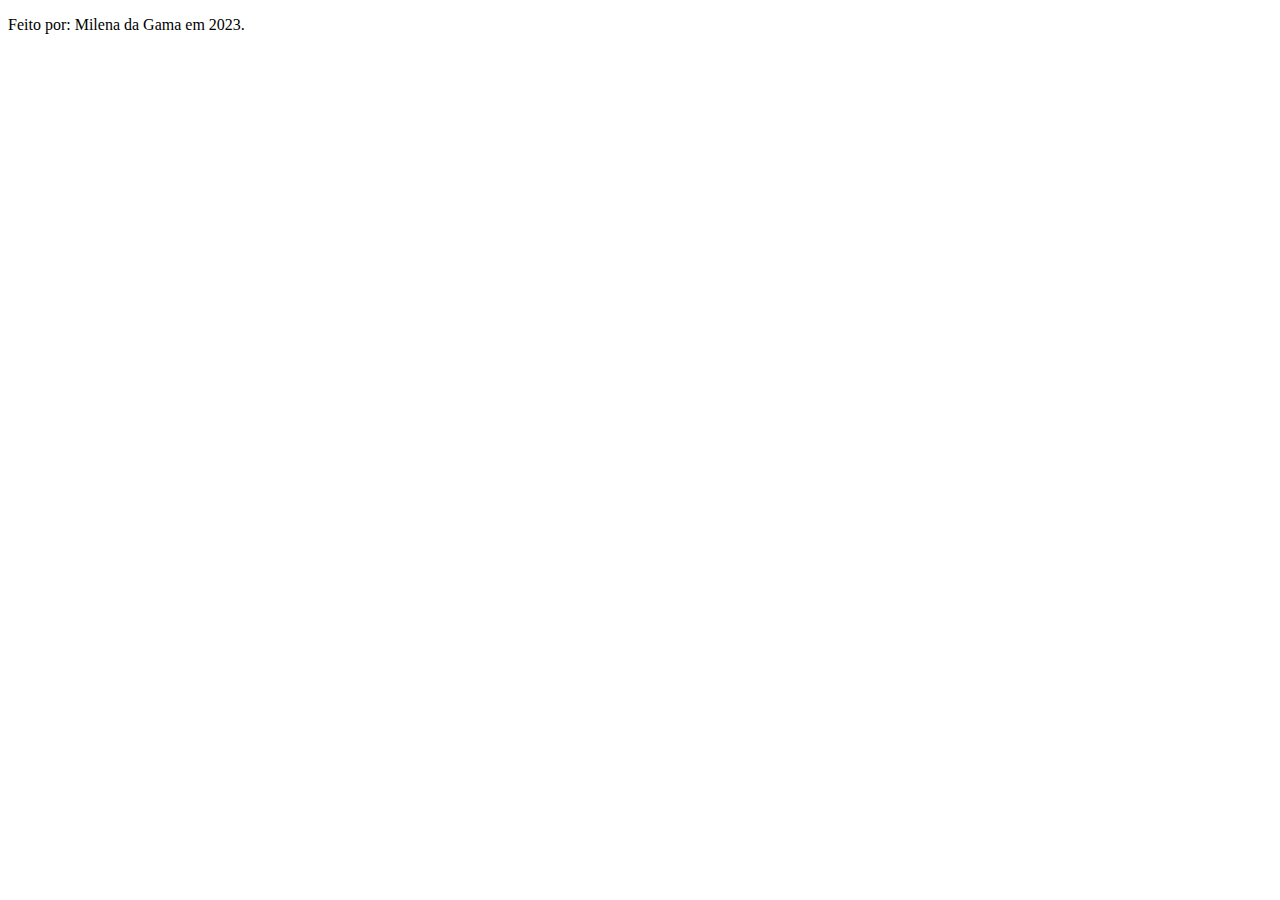
<file: src/app/footer/footer.component.html>
<!DOCTYPE html>
<html lang="pt-br">
<head>
  <meta charset="UTF-8">
  <meta name="viewport" content="width=device-width, initial-scale=1.0">
  <meta http-equiv="X-UA-Compatible" content="ie=edge">
  <link rel="stylesheet" href="https://use.fontawesome.com/releases/v5.6.3/css/all.css" integrity="sha384-UHRtZLI+pbxtHCWp1t77Bi1L4ZtiqrqD80Kn4Z8NTSRyMA2Fd33n5dQ8lWUE00s/" crossorigin="anonymous">
  <title>Document</title>
</head>
<body>
  
  
  <footer>
    <p>Feito por: Milena da Gama em 2023.</p>
  </footer>
</body>
</html>
</file>
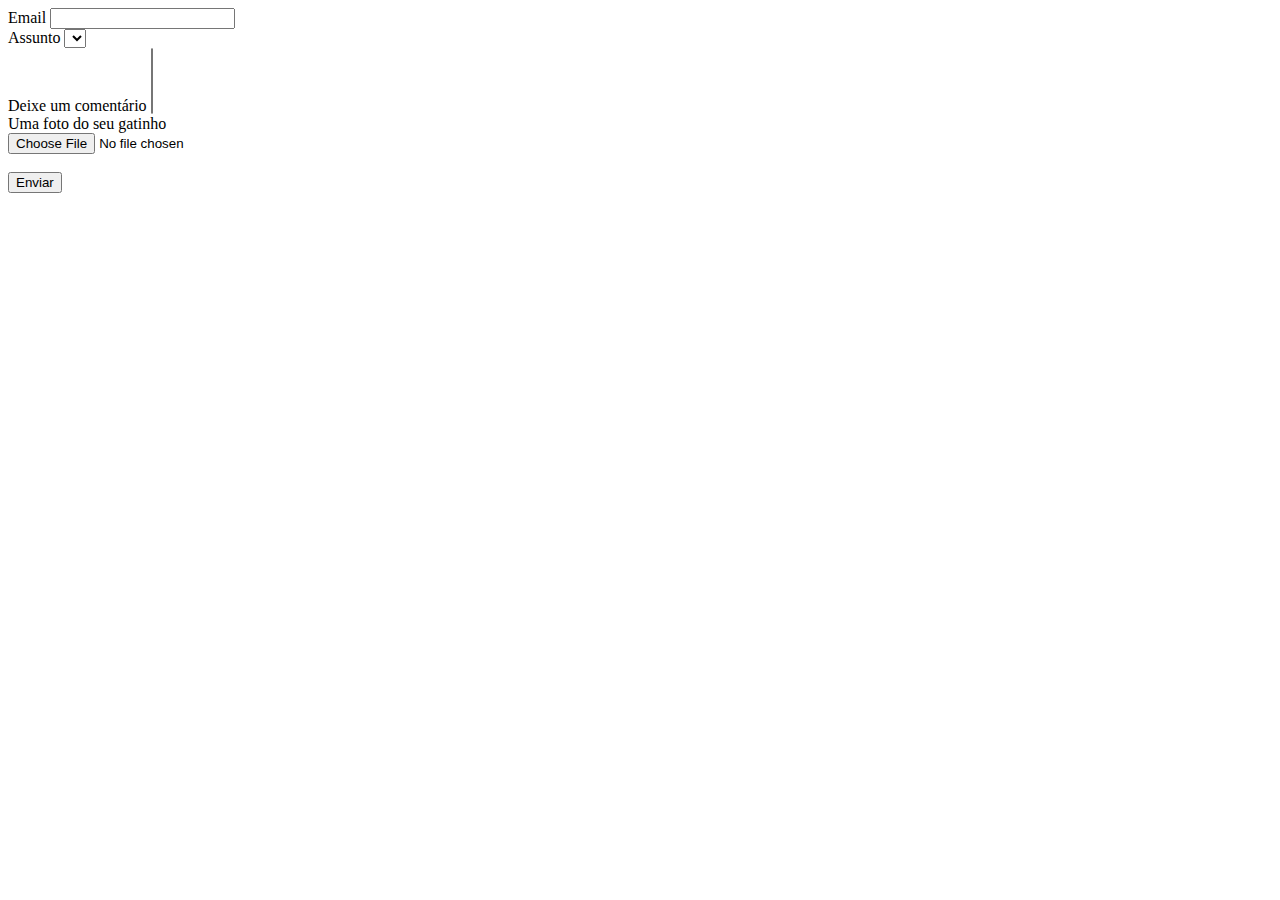
<file: src/app/planos/planos.component.html>
<!DOCTYPE html>
<html>

<head>
<title>Fale Conosco</title>
<meta charset="utf-8" />

</head>

<body>
    <form>
        <div class="form-group">
          <label for="exampleFormControlInput1">Email</label>
          <input type="email" class="form-control" id="exampleFormControlInput1" placeholder="">
        </div>
        <div class="form-group">
          <label for="exampleFormControlSelect1">Assunto</label>
          <select class="form-control" id="exampleFormControlSelect1">
          </select>
        </div>
        <div class="form-group">
          <label for="exampleFormControlSelect2">Deixe um comentário</label>
          <select multiple class="form-control" id="exampleFormControlSelect2">
          </select> <br>
        </div>
            <div class="form-group">
              <label for="exampleFormControlFile1">Uma foto do seu gatinho</label> <br>
              <input type="file" class="form-control-file" id="exampleFormControlFile1">
            </div> <br>

            <button type="button" class="btn btn-dark">Enviar</button>
          
      </form>
</body>
</html>
</file>
